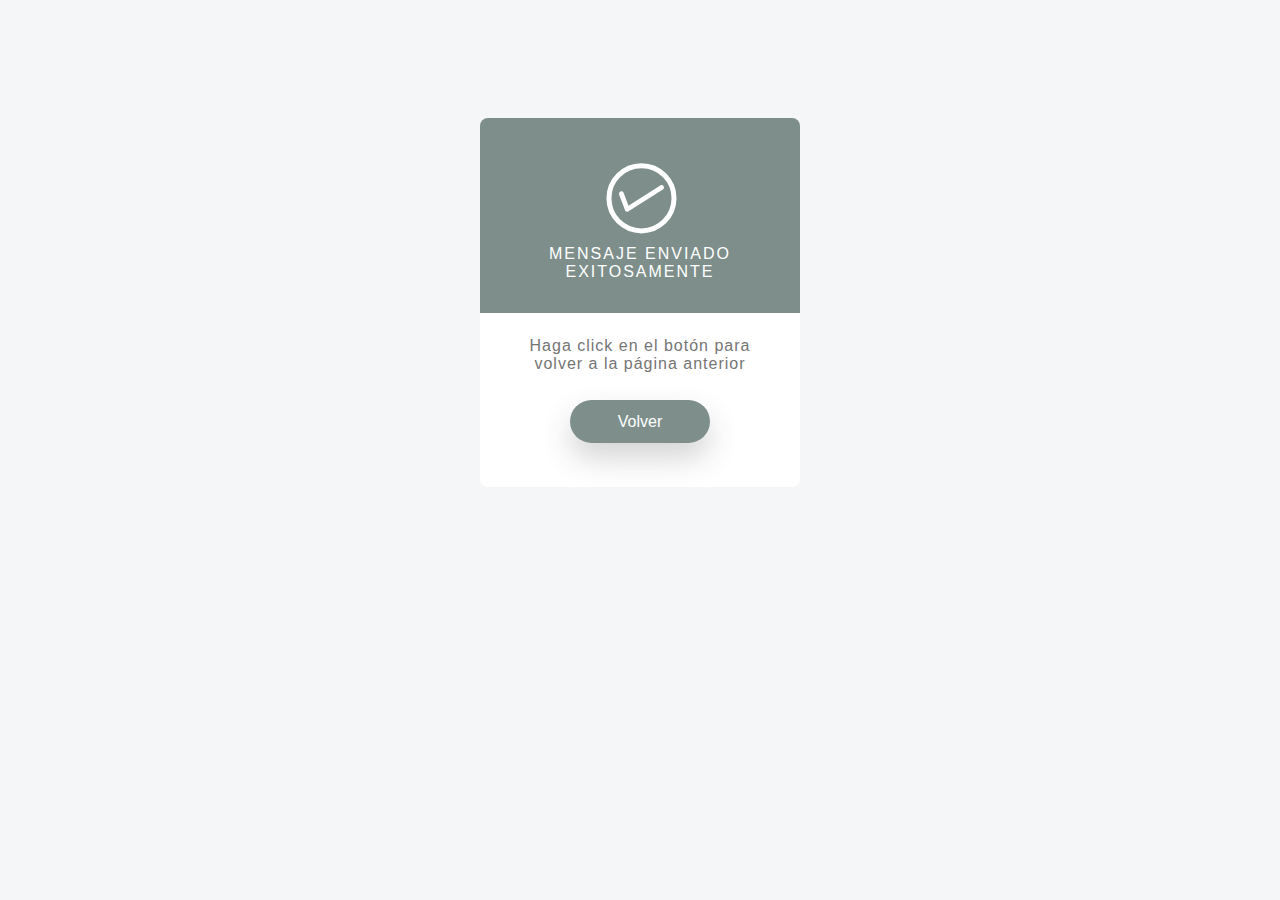
<file: enviado.html>
<!DOCTYPE html>
<html>
<head>
    <meta charset="UTF-8">
    <title>Formulario Enviado</title>
    <style>
        body {
            background: rgb(245, 246, 247);
        }

        #card {
            position: relative;
            top: 110px;
            width: 320px;
            display: block;
            margin: auto;
            text-align: center;
            font-family: 'Source Sans Pro', sans-serif;
        }

        #upper-side {
            padding: 2em;
            background-color: rgb(126, 143, 139);
            display: block;
            color: #fff;
            border-top-right-radius: 8px;
            border-top-left-radius: 8px;
        }

        #checkmark {
            font-weight: lighter;
            fill: #fff;
            margin: -3.5em auto auto 20px;
        }

        #status {
            font-weight: lighter;
            text-transform: uppercase;
            letter-spacing: 2px;
            font-size: 1em;
            margin-top: -.2em;
            margin-bottom: 0;
        }

        #lower-side {
            padding: 2em 2em 5em 2em;
            background: #fff;
            display: block;
            border-bottom-right-radius: 8px;
            border-bottom-left-radius: 8px;
        }

        #message {
            margin-top: -.5em;
            color: #757575;
            letter-spacing: 1px;
        }

        #contBtn {
            position: relative;
            top: 1.5em;
            text-decoration: none;
            background: rgb(126, 143, 139);
            color: #fff;
            margin: auto;
            padding: .8em 3em;
            -webkit-box-shadow: 0px 15px 30px rgba(50, 50, 50, 0.21);
            -moz-box-shadow: 0px 15px 30px rgba(50, 50, 50, 0.21);
            box-shadow: 0px 15px 30px rgba(50, 50, 50, 0.21);
            border-radius: 25px;
            -webkit-transition: all .4s ease;
            -moz-transition: all .4s ease;
            -o-transition: all .4s ease;
            transition: all .4s ease;
        }

        #contBtn:hover {
            -webkit-box-shadow: 0px 15px 30px rgba(50, 50, 50, 0.41);
            -moz-box-shadow: 0px 15px 30px rgba(50, 50, 50, 0.41);
            box-shadow: 0px 15px 30px rgba(50, 50, 50, 0.41);
            -webkit-transition: all .4s ease;
            -moz-transition: all .4s ease;
            -o-transition: all .4s ease;
            transition: all .4s ease;
        }
    </style>
</head>
<body>
    <div id='card' class="animated fadeIn">
        <div id='upper-side'>
            <svg version="1.1" id="checkmark" xmlns="http://www.w3.org/2000/svg" xmlns:xlink="http://www.w3.org/1999/xlink" x="0px" y="0px" xml:space="preserve">
        <path d="M131.583,92.152l-0.026-0.041c-0.713-1.118-2.197-1.447-3.316-0.734l-31.782,20.257l-4.74-12.65
	c-0.483-1.29-1.882-1.958-3.124-1.493l-0.045,0.017c-1.242,0.465-1.857,1.888-1.374,3.178l5.763,15.382
	c0.131,0.351,0.334,0.65,0.579,0.898c0.028,0.029,0.06,0.052,0.089,0.08c0.08,0.073,0.159,0.147,0.246,0.209
	c0.071,0.051,0.147,0.091,0.222,0.133c0.058,0.033,0.115,0.069,0.175,0.097c0.081,0.037,0.165,0.063,0.249,0.091
	c0.065,0.022,0.128,0.047,0.195,0.063c0.079,0.019,0.159,0.026,0.239,0.037c0.074,0.01,0.147,0.024,0.221,0.027
	c0.097,0.004,0.194-0.006,0.292-0.014c0.055-0.005,0.109-0.003,0.163-0.012c0.323-0.048,0.641-0.16,0.933-0.346l34.305-21.865
	C131.967,94.755,132.296,93.271,131.583,92.152z" />
        <circle fill="none" stroke="#ffffff" stroke-width="5" stroke-miterlimit="10" cx="109.486" cy="104.353" r="32.53" />
      </svg>
            <h3 id='status'>
                Mensaje enviado exitosamente
            </h3>
        </div>
        <div id='lower-side'>
            <p id='message'>
                Haga click en el botón para volver a la página anterior
            </p>
            <a href="http://dralejandro.dunogent.com" id="contBtn">Volver</a>
        </div>
    </div>
</body>
</html>
</file>
